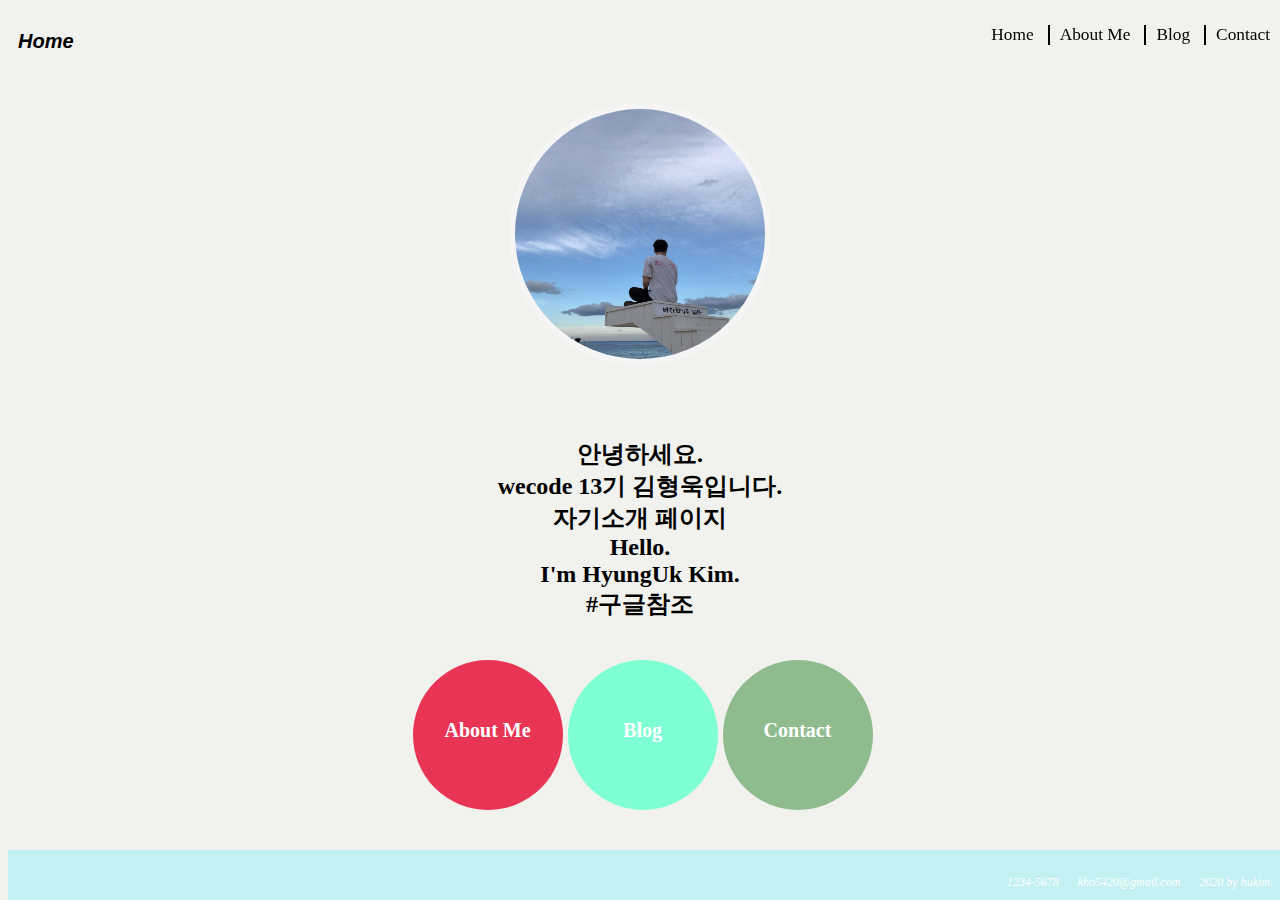
<file: index.html>
<!DOCTYPE html>
<html>
    <head>
        <meta charset="utf-8">
        <title>HUKIM</title>
        <link rel="stylesheet" type="text/css" href="hukim_css.css">
        <link rel="stylesheet" href="https://use.fontawesome.com/releases/v5.14.0/css/all.css" integrity="sha384-HzLeBuhoNPvSl5KYnjx0BT+WB0QEEqLprO+NBkkk5gbc67FTaL7XIGa2w1L0Xbgc" crossorigin="anonymous">
    </head>
    <body>
        <div id="nav_menu">
            <ul>
                <li><a href="index.html">Home</a></li>
                <li><a href="aboutMe.html">About Me</a></li>
                <li><a href="https://velog.io/@kho5420">Blog</a></li>
                <li><a href="contact.html">Contact</a></li>
            </ul>
        </div>

        <h1>
            <i class="fas fa-home fa-lg"> Home</i>
        </h1>

        <div>
            <img id="img_profile" 
            src="profile.jpg" />
        </div>
        
        <div id="nav_icon">
            <ul>
                <!-- fa-xs | fa-sm | fa-lg | fa-2x | fa-3x | fa-5x | fa-7x | fa-10x? -->
                <li><a href="https://www.facebook.com/"><i id="icon_fackbook" class="fab fa-facebook fa-2x" style="color:blue"></i></li></a>
                <li><a href="https://www.instagram.com/"><i id="icon_insta" class="fab fa-instagram fa-2x" style="color:lightcoral; margin-left:10px"></i></li></a>
                <li><a href="https://github.com/kho5420"><i id="icon_github" class="fab fa-github fa-2x" style="margin-left:10px"></i></li></a>
            </ul>
        </div>

        <h2>안녕하세요.<br>
           wecode 13기 김형욱입니다.<br>
           자기소개 페이지 <br>
           Hello.<br>
           I'm HyungUk Kim.<br>
           #구글참조
        </h2>

        <div id="nav_circle">
            <p style="background-color:#e83556;"><a href="aboutMe.html"><B>About Me</B></a></p>
            <p style="background-color:aquamarine;"><a href="https://velog.io/@kho5420"><B>Blog</B></a></p>
            <p style="background-color:darkseagreen ;"><a href="contact.html"><B>Contact</B></a></p>
        </div>

        <div id="footer">
            <ul style="list-style: none;">
                <li><i class="fas fa-phone-square-alt fa-2x"> 1234-5678</i></li>
                <li><i class="fas fa-envelope fa-2x"> kho5420@gmail.com</i></li>
                <li><i class="fas fa-copyright fa-2x"> 2020 by hukim.</i></li>
            </ul>
        </div>
    </body>
</html>
</file>
<file: hukim_css.css>
html
{
    background-color:rgb(241, 241, 237);
}

h1
{
  margin-top: 30px;
  margin-left: 10px;
  font-size: 20px;
  font-family: sans-serif;
}

#nav_menu ul
{
    margin-top: 20px;
    list-style:none;
    padding-left: 0px;
    position:fixed;
    top:0;
    right:0;
    float:right;
}

#nav_menu ul li
{
    display: inline-block;
    border-left:2px solid black;
    padding:0px 10px 0px;
    margin:5px 0px 5px;
    font-size:13pt;
    cursor: pointer;
    
}

#nav_menu ul li:first-child
{
    border-left:none;
}

#nav_menu ul li a
{
    text-decoration: none;
    color:black;
}

#nav_menu ul li a:hover
{
    background-color: lightgray;
}


#img_profile
{
    border: 6px solid whitesmoke;
    border-radius: 50%;
    width:250px;
    height:250px;
    display:block;
    margin-left: auto;
    margin-right: auto;
    margin-top: 50px;
}

#nav_icon ul
{
    list-style-type: none;
    text-align: center; 
    margin-right: 35px;
    margin-top: 25px;
}

#nav_icon ul li
{
    display: inline;
}

h2
{
    margin-top:30px;
    text-align: center;
}

#nav_circle 
{
    /* display: block; */
    width:max-content;
    margin:0px auto;
}

#nav_circle p
{
    width:150px;
    height:150px;
    border-radius: 50%;
    text-align: center;
    font-size:20px;
    line-height: 140px;
    float:left;
    /* display: block; */
    margin-left: 5px;
    color:white;
}

#nav_circle a
{
    text-decoration: none;
    color:white;
}

#footer
{
    background-color:#c3f0f0;
    position: fixed;
    bottom:0;
    width: 100%;
    height: 50px;
    line-height: 30px;
}

#footer ul
{
    float:right;
}

#footer ul li
{
    color:white;
    font-size: 12px;
    display: inline;
    margin-right: 15px;
}

/* #img_top
{
    margin-top: 50px;
    width:100%;
    height:500px;
} */
</file>
